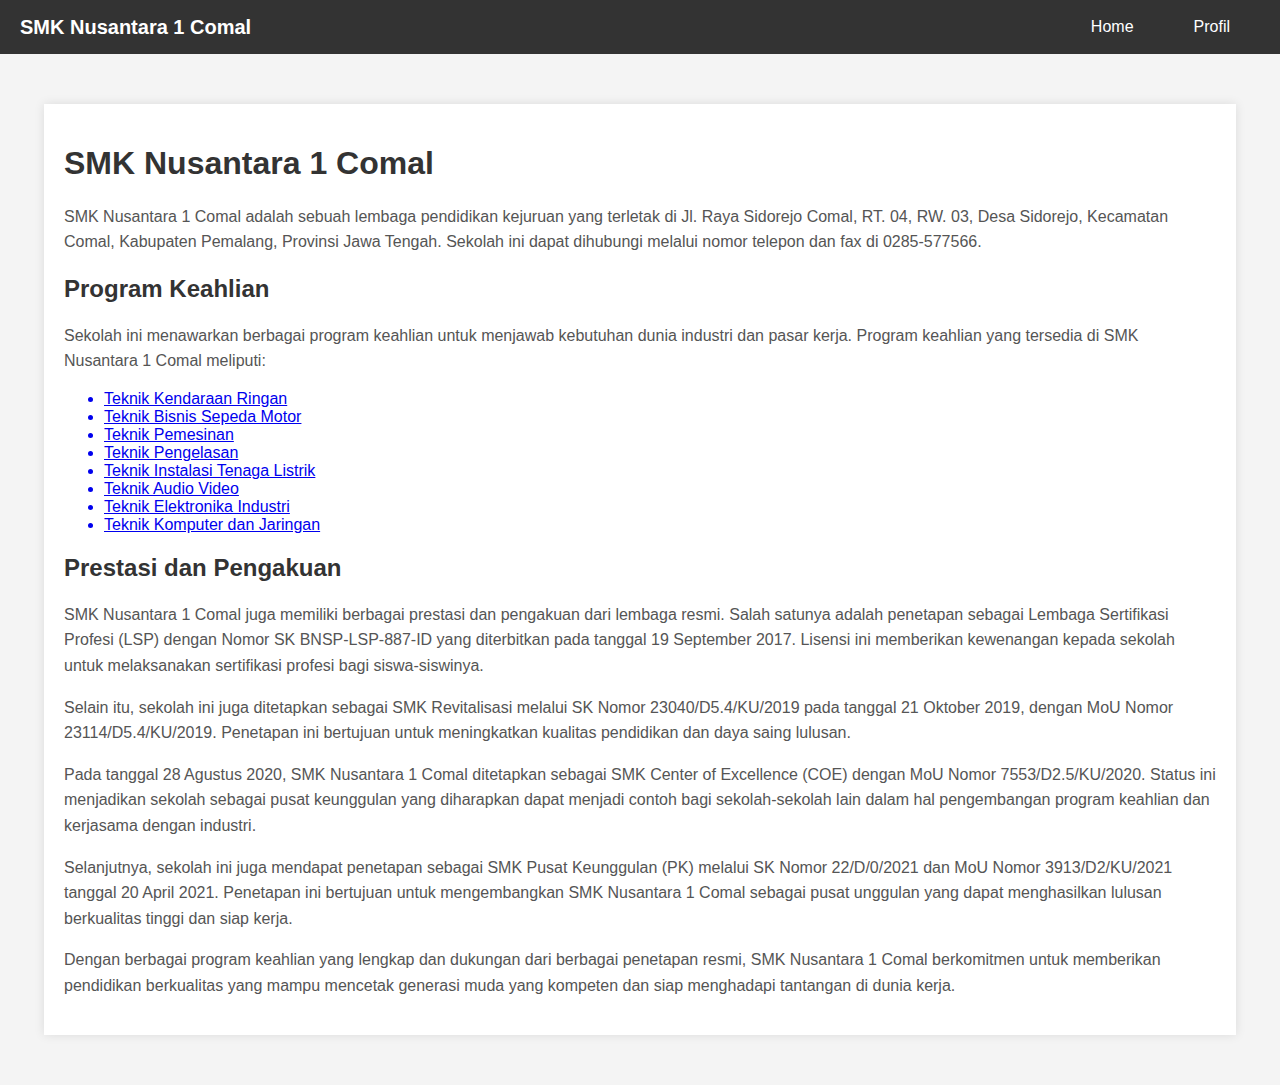
<file: index.html>
<!DOCTYPE html>
<html lang="id">
<head>
    <meta charset="UTF-8">
    <meta name="viewport" content="width=device-width, initial-scale=1.0">
    <title>SMK Nusantara 1 Comal</title>
    <link rel="stylesheet" href="style.css">
    <style>
        body {
            margin: 0;
            font-family: Arial, sans-serif;
            background-color: #f4f4f4;
        }
        .navbar {
            display: flex;
            justify-content: space-between;
            align-items: center;
            background-color: #333;
            padding: 10px 20px;
            position: sticky;
            top: 0;
            z-index: 1000;
        }
        .navbar a {
            color: white;
            text-decoration: none;
            margin: 0 15px;
            padding: 8px 15px;
        }
        .navbar a:hover {
            background-color: #575757;
            border-radius: 4px;
        }
        .navbar .logo {
            font-size: 20px;
            font-weight: bold;
            color: white;
        }
        .navbar-right {
            display: flex;
        }

        h1, h2 {
            color: #333;
        }
        p {
            line-height: 1.6;
            color: #555;
        }
    </style>
</head>
<body>

<div class="navbar">
    <div class="logo">SMK Nusantara 1 Comal</div>
    <div class="navbar-right">
        <a href="index.html">Home</a>
        <a href="#profil">Profil</a>
    </div>
</div>

<div class="container">
    <h1>SMK Nusantara 1 Comal</h1>
    <p>SMK Nusantara 1 Comal adalah sebuah lembaga pendidikan kejuruan yang terletak di Jl. Raya Sidorejo Comal, RT. 04, RW. 03, Desa Sidorejo, Kecamatan Comal, Kabupaten Pemalang, Provinsi Jawa Tengah. Sekolah ini dapat dihubungi melalui nomor telepon dan fax di 0285-577566.</p>

    <h2>Program Keahlian</h2>
    <p>Sekolah ini menawarkan berbagai program keahlian untuk menjawab kebutuhan dunia industri dan pasar kerja. Program keahlian yang tersedia di SMK Nusantara 1 Comal meliputi:</p>
    <ul>
        <a href="tkr.html">
            <li>Teknik Kendaraan Ringan</li>
        </a>
        <a href="tsm.html">
            <li>Teknik Bisnis Sepeda Motor</li>
        </a>
        <a href="tp.html">
            <li>Teknik Pemesinan</li>
        </a>
        <a href="las.html">
            <li>Teknik Pengelasan</li>
        </a>
        <a href="titl.html">
            <li>Teknik Instalasi Tenaga Listrik</li>
        </a>
        <a href="av.html">
            <li>Teknik Audio Video</li>
        </a>
        <a href="elind.html">
            <li>Teknik Elektronika Industri</li>
        </a>
        <a href="tkj.html">
            <li>Teknik Komputer dan Jaringan</li>
        </a>
    </ul>

    <h2>Prestasi dan Pengakuan</h2>
    <p>SMK Nusantara 1 Comal juga memiliki berbagai prestasi dan pengakuan dari lembaga resmi. Salah satunya adalah penetapan sebagai Lembaga Sertifikasi Profesi (LSP) dengan Nomor SK BNSP-LSP-887-ID yang diterbitkan pada tanggal 19 September 2017. Lisensi ini memberikan kewenangan kepada sekolah untuk melaksanakan sertifikasi profesi bagi siswa-siswinya.</p>

    <p>Selain itu, sekolah ini juga ditetapkan sebagai SMK Revitalisasi melalui SK Nomor 23040/D5.4/KU/2019 pada tanggal 21 Oktober 2019, dengan MoU Nomor 23114/D5.4/KU/2019. Penetapan ini bertujuan untuk meningkatkan kualitas pendidikan dan daya saing lulusan.</p>

    <p>Pada tanggal 28 Agustus 2020, SMK Nusantara 1 Comal ditetapkan sebagai SMK Center of Excellence (COE) dengan MoU Nomor 7553/D2.5/KU/2020. Status ini menjadikan sekolah sebagai pusat keunggulan yang diharapkan dapat menjadi contoh bagi sekolah-sekolah lain dalam hal pengembangan program keahlian dan kerjasama dengan industri.</p>

    <p>Selanjutnya, sekolah ini juga mendapat penetapan sebagai SMK Pusat Keunggulan (PK) melalui SK Nomor 22/D/0/2021 dan MoU Nomor 3913/D2/KU/2021 tanggal 20 April 2021. Penetapan ini bertujuan untuk mengembangkan SMK Nusantara 1 Comal sebagai pusat unggulan yang dapat menghasilkan lulusan berkualitas tinggi dan siap kerja.</p>

    <p>Dengan berbagai program keahlian yang lengkap dan dukungan dari berbagai penetapan resmi, SMK Nusantara 1 Comal berkomitmen untuk memberikan pendidikan berkualitas yang mampu mencetak generasi muda yang kompeten dan siap menghadapi tantangan di dunia kerja.</p>
</div>

</body>
</html>
</file>
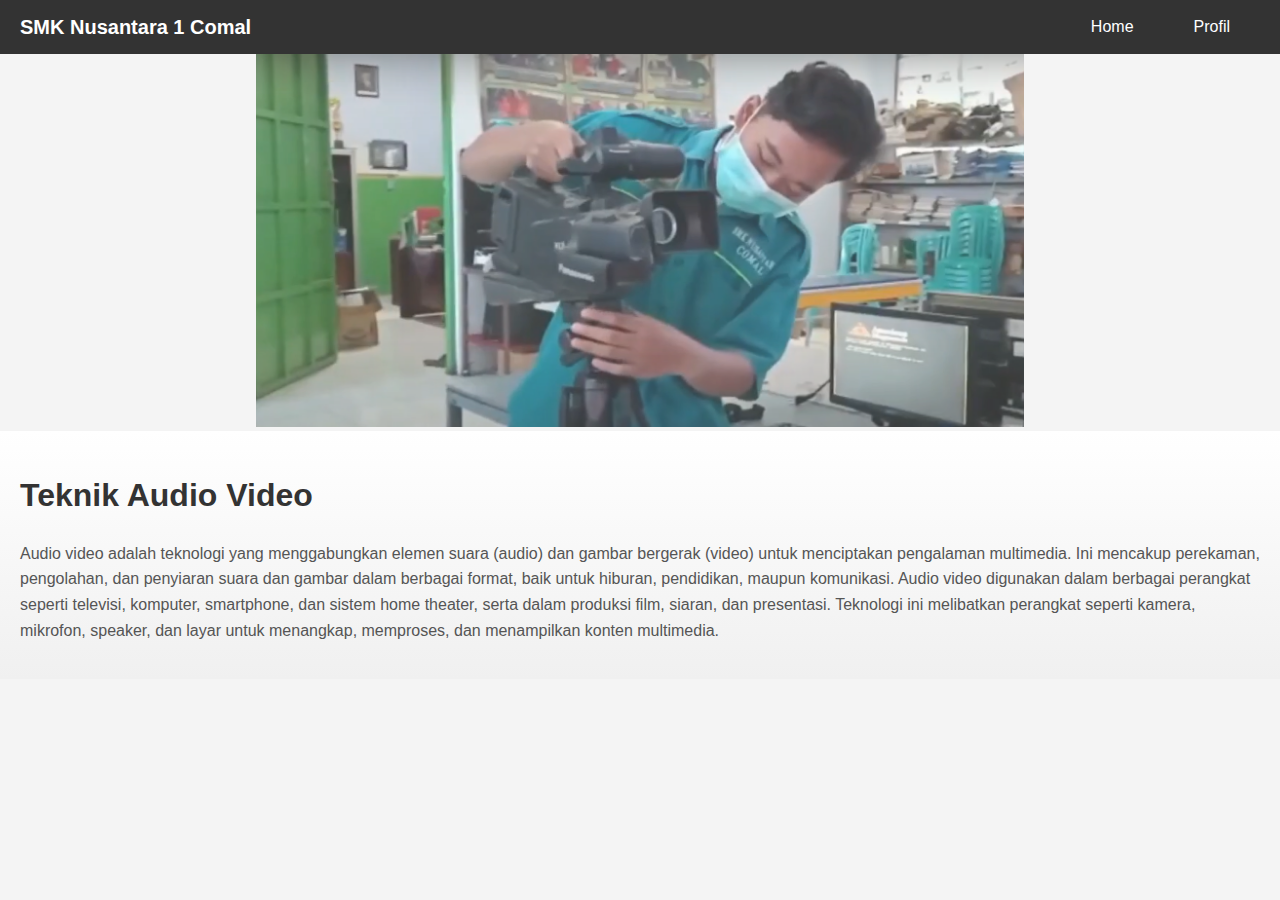
<file: av.html>
<!DOCTYPE html>
<html lang="id">
<head>
    <meta charset="UTF-8">
    <meta name="viewport" content="width=device-width, initial-scale=1.0">
    <title>Jurusan Teknik Kendaraan Ringan</title>
    <link rel="stylesheet" href="styles.css">
    <style>
        body {
            margin: 0;
            font-family: Arial, sans-serif;
            background-color: #f4f4f4;
        }
        .navbar {
            display: flex;
            justify-content: space-between;
            align-items: center;
            background-color: #333;
            padding: 10px 20px;
            position: sticky;
            top: 0;
            z-index: 1000;
        }
        .navbar a {
            color: white;
            text-decoration: none;
            margin: 0 15px;
            padding: 8px 15px;
        }
        .navbar a:hover {
            background-color: #575757;
            border-radius: 4px;
        }
        .navbar .logo {
            font-size: 20px;
            font-weight: bold;
            color: white;
        }
        .navbar-right {
            display: flex;
        }

        h1, h2 {
            color: #333;
        }
        p {
            line-height: 1.6;
            color: #555;
        }
    </style>
</head>
<body>
    <div class="navbar">
        <div class="logo">SMK Nusantara 1 Comal</div>
        <div class="navbar-right">
            <a href="index.html">Home</a>
            <a href="#profil">Profil</a>
        </div>
    </div>

<div class="header">
    <img src="av.png" alt="Foto Jurusan Teknik Kendaraan Ringan" class="header-image">
</div>

<div class="content">
    <h2>Teknik Audio Video</h2>
    <p>Audio video adalah teknologi yang menggabungkan elemen suara (audio) dan gambar bergerak (video) untuk menciptakan pengalaman multimedia. Ini mencakup perekaman, pengolahan, dan penyiaran suara dan gambar dalam berbagai format, baik untuk hiburan, pendidikan, maupun komunikasi. Audio video digunakan dalam berbagai perangkat seperti televisi, komputer, smartphone, dan sistem home theater, serta dalam produksi film, siaran, dan presentasi. Teknologi ini melibatkan perangkat seperti kamera, mikrofon, speaker, dan layar untuk menangkap, memproses, dan menampilkan konten multimedia.
    </p>
</div>

</body>
</html>
</file>
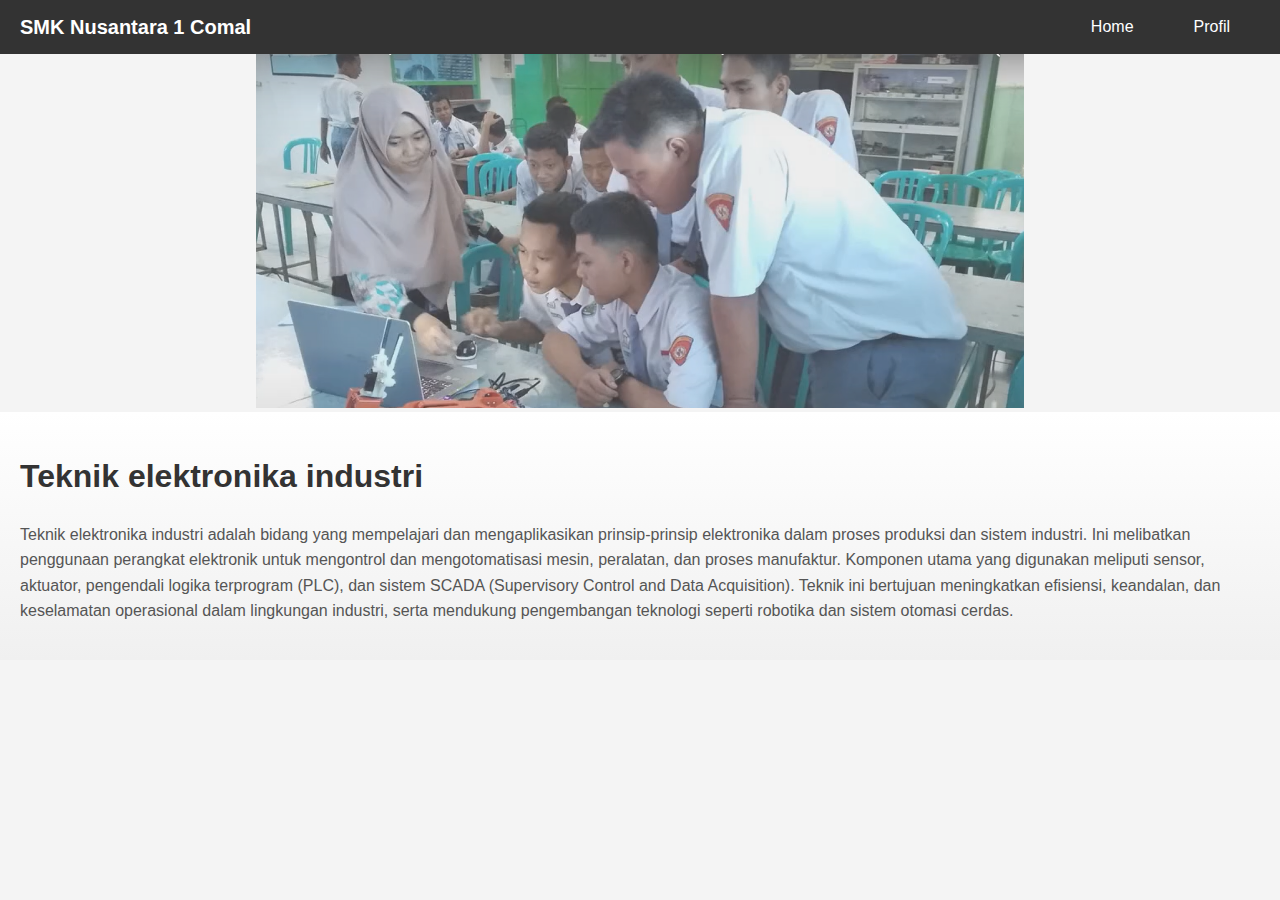
<file: elind.html>
<!DOCTYPE html>
<html lang="id">
<head>
    <meta charset="UTF-8">
    <meta name="viewport" content="width=device-width, initial-scale=1.0">
    <title>Jurusan Teknik Kendaraan Ringan</title>
    <link rel="stylesheet" href="styles.css">
    <style>
        body {
            margin: 0;
            font-family: Arial, sans-serif;
            background-color: #f4f4f4;
        }
        .navbar {
            display: flex;
            justify-content: space-between;
            align-items: center;
            background-color: #333;
            padding: 10px 20px;
            position: sticky;
            top: 0;
            z-index: 1000;
        }
        .navbar a {
            color: white;
            text-decoration: none;
            margin: 0 15px;
            padding: 8px 15px;
        }
        .navbar a:hover {
            background-color: #575757;
            border-radius: 4px;
        }
        .navbar .logo {
            font-size: 20px;
            font-weight: bold;
            color: white;
        }
        .navbar-right {
            display: flex;
        }

        h1, h2 {
            color: #333;
        }
        p {
            line-height: 1.6;
            color: #555;
        }
    </style>
</head>
<body>
    <div class="navbar">
        <div class="logo">SMK Nusantara 1 Comal</div>
        <div class="navbar-right">
            <a href="index.html">Home</a>
            <a href="#profil">Profil</a>
        </div>
    </div>

<div class="header">
    <img src="elind.png" alt="Foto Jurusan Teknik Kendaraan Ringan" class="header-image">
</div>

<div class="content">
    <h2>Teknik elektronika industri</h2>
   <p>
    Teknik elektronika industri adalah bidang yang mempelajari dan mengaplikasikan prinsip-prinsip elektronika dalam proses produksi dan sistem industri. Ini melibatkan penggunaan perangkat elektronik untuk mengontrol dan mengotomatisasi mesin, peralatan, dan proses manufaktur. Komponen utama yang digunakan meliputi sensor, aktuator, pengendali logika terprogram (PLC), dan sistem SCADA (Supervisory Control and Data Acquisition). Teknik ini bertujuan meningkatkan efisiensi, keandalan, dan keselamatan operasional dalam lingkungan industri, serta mendukung pengembangan teknologi seperti robotika dan sistem otomasi cerdas.</p>
</div>

</body>
</html>
</file>
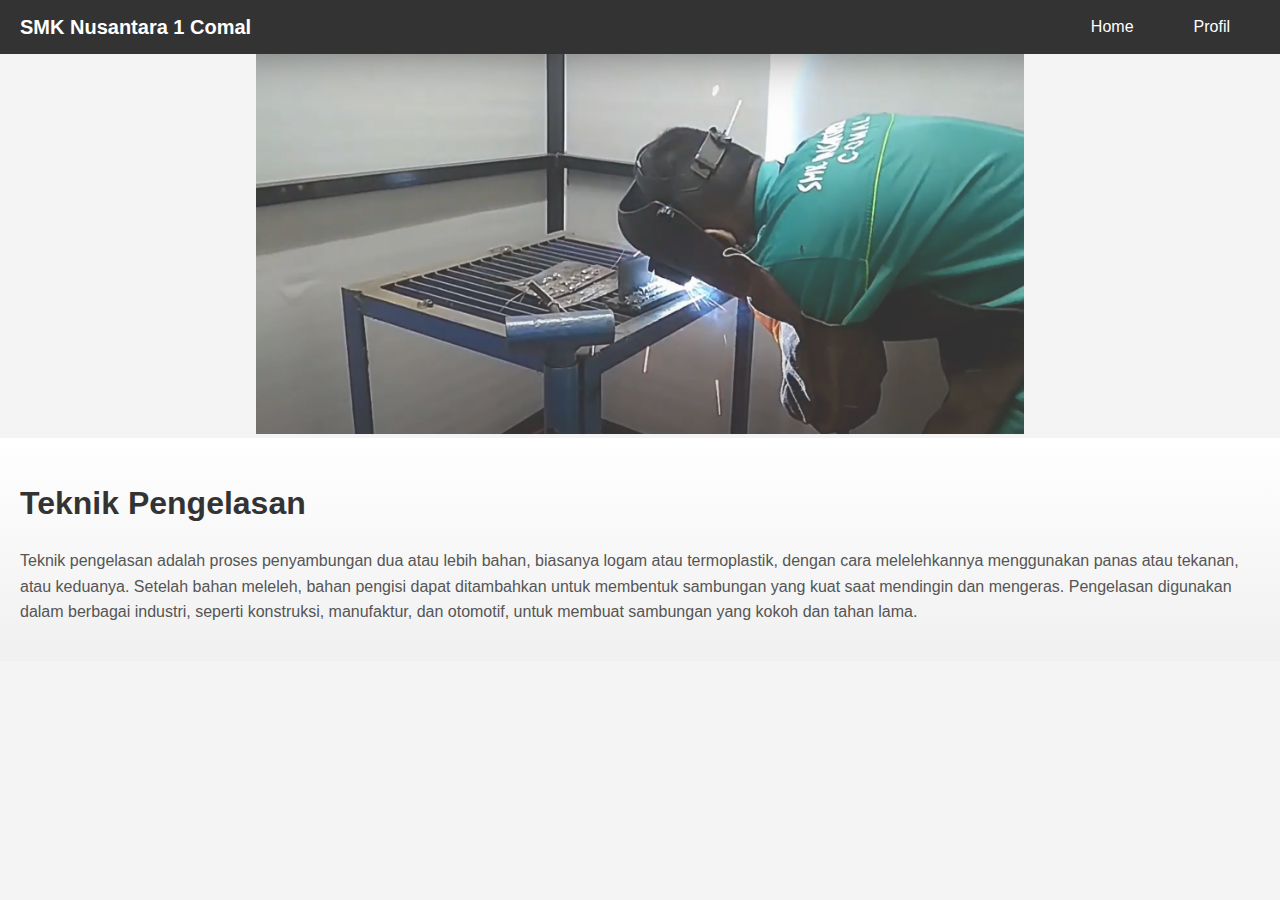
<file: las.html>
<!DOCTYPE html>
<html lang="id">
<head>
    <meta charset="UTF-8">
    <meta name="viewport" content="width=device-width, initial-scale=1.0">
    <title>Jurusan Teknik Kendaraan Ringan</title>
    <link rel="stylesheet" href="styles.css">
    <style>
        body {
            margin: 0;
            font-family: Arial, sans-serif;
            background-color: #f4f4f4;
        }
        .navbar {
            display: flex;
            justify-content: space-between;
            align-items: center;
            background-color: #333;
            padding: 10px 20px;
            position: sticky;
            top: 0;
            z-index: 1000;
        }
        .navbar a {
            color: white;
            text-decoration: none;
            margin: 0 15px;
            padding: 8px 15px;
        }
        .navbar a:hover {
            background-color: #575757;
            border-radius: 4px;
        }
        .navbar .logo {
            font-size: 20px;
            font-weight: bold;
            color: white;
        }
        .navbar-right {
            display: flex;
        }

        h1, h2 {
            color: #333;
        }
        p {
            line-height: 1.6;
            color: #555;
        }
    </style>
</head>
<body>
    <div class="navbar">
        <div class="logo">SMK Nusantara 1 Comal</div>
        <div class="navbar-right">
            <a href="index.html">Home</a>
            <a href="#profil">Profil</a>
        </div>
    </div>

<div class="header">
    <img src="las.png" alt="Foto Jurusan Teknik Kendaraan Ringan" class="header-image">
</div>

<div class="content">
    <h2>Teknik Pengelasan</h2>
    <p>Teknik pengelasan adalah proses penyambungan dua atau lebih bahan, biasanya logam atau termoplastik, dengan cara melelehkannya menggunakan panas atau tekanan, atau keduanya. Setelah bahan meleleh, bahan pengisi dapat ditambahkan untuk membentuk sambungan yang kuat saat mendingin dan mengeras. Pengelasan digunakan dalam berbagai industri, seperti konstruksi, manufaktur, dan otomotif, untuk membuat sambungan yang kokoh dan tahan lama.
    </p>
</div>

</body>
</html>
</file>
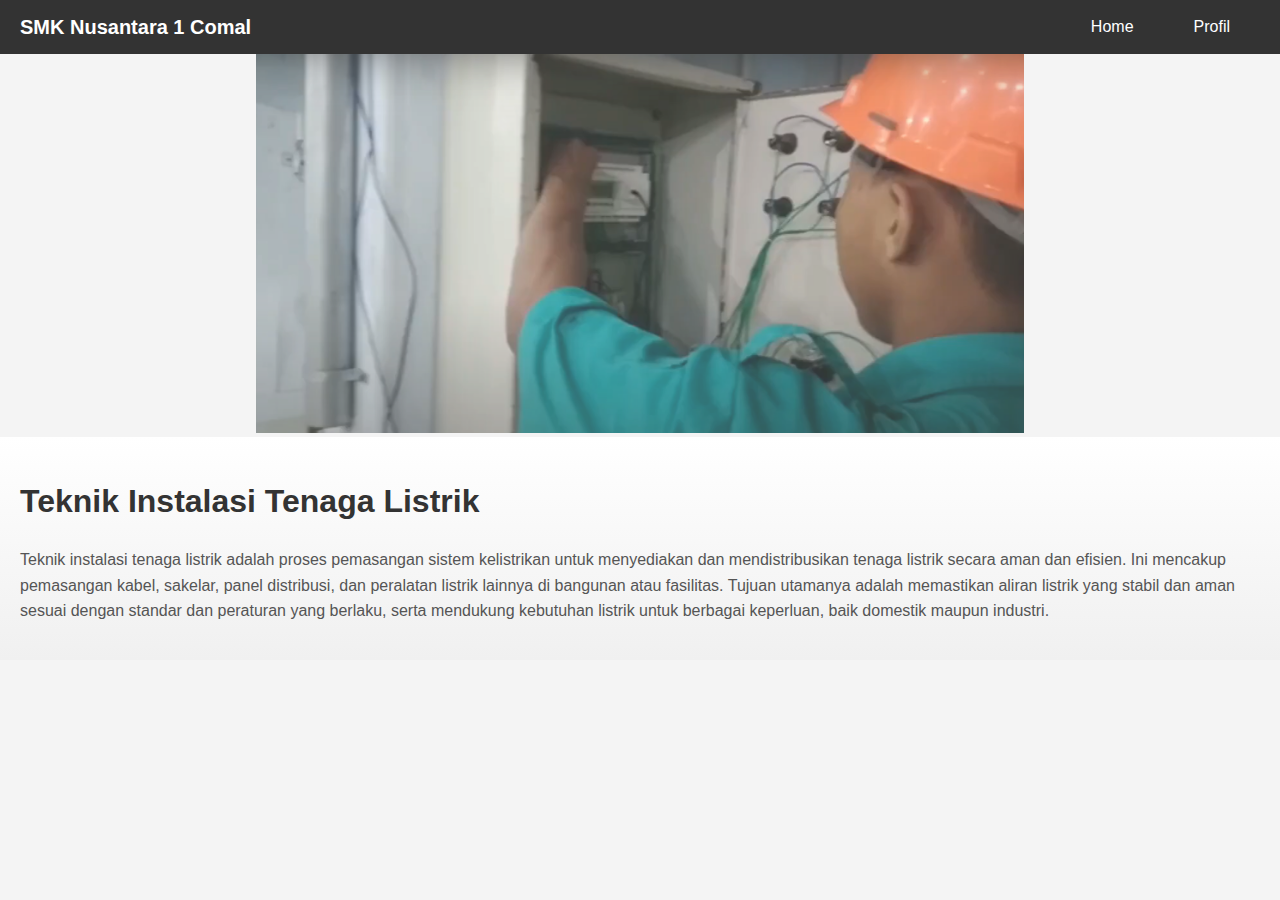
<file: titl.html>
<!DOCTYPE html>
<html lang="id">
<head>
    <meta charset="UTF-8">
    <meta name="viewport" content="width=device-width, initial-scale=1.0">
    <title>Jurusan Teknik Kendaraan Ringan</title>
    <link rel="stylesheet" href="styles.css">
    <style>
        body {
            margin: 0;
            font-family: Arial, sans-serif;
            background-color: #f4f4f4;
        }
        .navbar {
            display: flex;
            justify-content: space-between;
            align-items: center;
            background-color: #333;
            padding: 10px 20px;
            position: sticky;
            top: 0;
            z-index: 1000;
        }
        .navbar a {
            color: white;
            text-decoration: none;
            margin: 0 15px;
            padding: 8px 15px;
        }
        .navbar a:hover {
            background-color: #575757;
            border-radius: 4px;
        }
        .navbar .logo {
            font-size: 20px;
            font-weight: bold;
            color: white;
        }
        .navbar-right {
            display: flex;
        }

        h1, h2 {
            color: #333;
        }
        p {
            line-height: 1.6;
            color: #555;
        }
    </style>
</head>
<body>
    <div class="navbar">
        <div class="logo">SMK Nusantara 1 Comal</div>
        <div class="navbar-right">
            <a href="index.html">Home</a>
            <a href="#profil">Profil</a>
        </div>
    </div>

<div class="header">
    <img src="titl.png" alt="Foto Jurusan Teknik Kendaraan Ringan" class="header-image">
</div>

<div class="content">
    <h2>Teknik Instalasi Tenaga Listrik</h2>
    <p>Teknik instalasi tenaga listrik adalah proses pemasangan sistem kelistrikan untuk menyediakan dan mendistribusikan tenaga listrik secara aman dan efisien. Ini mencakup pemasangan kabel, sakelar, panel distribusi, dan peralatan listrik lainnya di bangunan atau fasilitas. Tujuan utamanya adalah memastikan aliran listrik yang stabil dan aman sesuai dengan standar dan peraturan yang berlaku, serta mendukung kebutuhan listrik untuk berbagai keperluan, baik domestik maupun industri.
    </p>
</div>

</body>
</html>
</file>
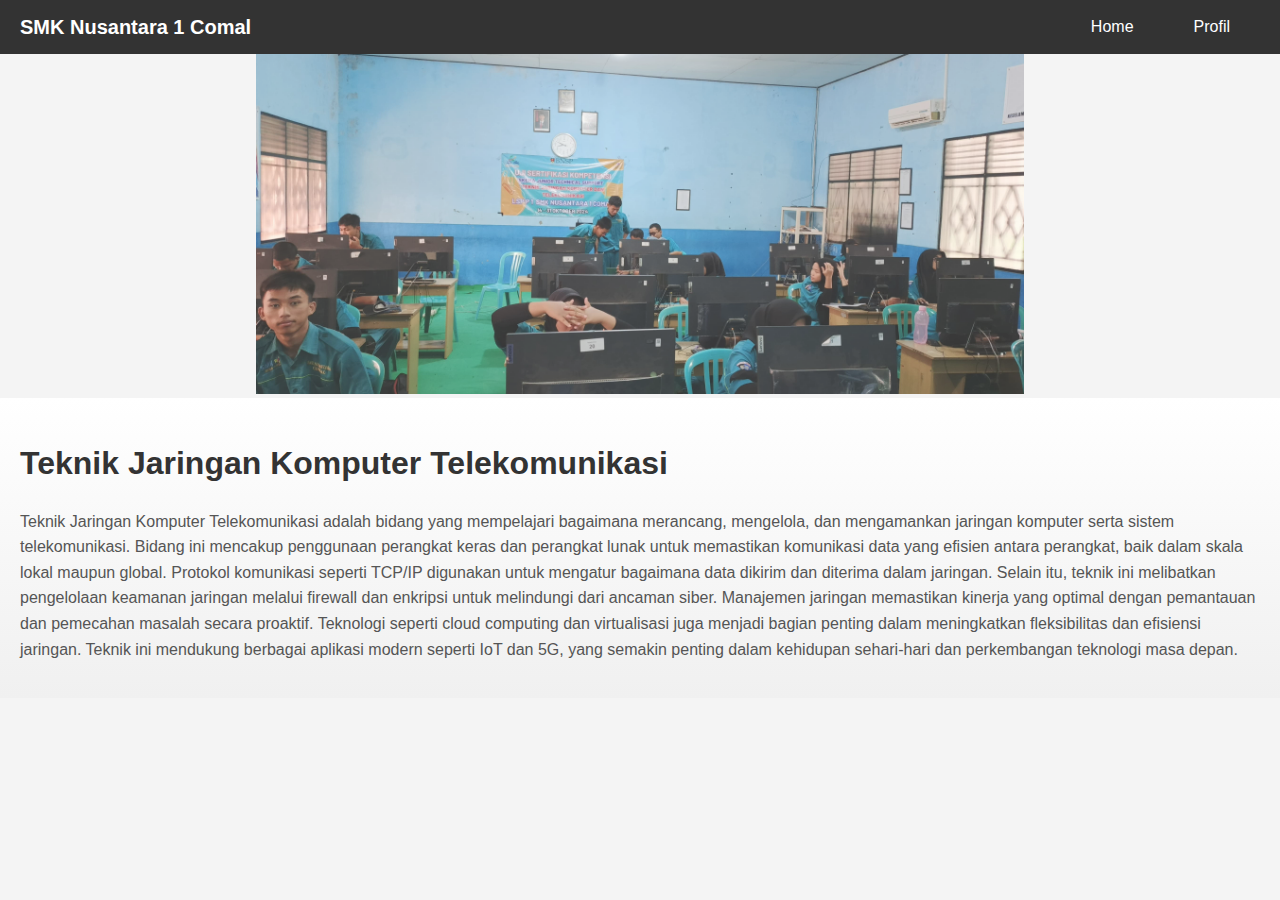
<file: tkj.html>
<!DOCTYPE html>
<html lang="id">
<head>
    <meta charset="UTF-8">
    <meta name="viewport" content="width=device-width, initial-scale=1.0">
    <title>Jurusan Teknik Kendaraan Ringan</title>
    <link rel="stylesheet" href="styles.css">
    <style>
        body {
            margin: 0;
            font-family: Arial, sans-serif;
            background-color: #f4f4f4;
        }
        .navbar {
            display: flex;
            justify-content: space-between;
            align-items: center;
            background-color: #333;
            padding: 10px 20px;
            position: sticky;
            top: 0;
            z-index: 1000;
        }
        .navbar a {
            color: white;
            text-decoration: none;
            margin: 0 15px;
            padding: 8px 15px;
        }
        .navbar a:hover {
            background-color: #575757;
            border-radius: 4px;
        }
        .navbar .logo {
            font-size: 20px;
            font-weight: bold;
            color: white;
        }
        .navbar-right {
            display: flex;
        }

        h1, h2 {
            color: #333;
        }
        p {
            line-height: 1.6;
            color: #555;
        }
    </style>
</head>
<body>
    <div class="navbar">
        <div class="logo">SMK Nusantara 1 Comal</div>
        <div class="navbar-right">
            <a href="index.html">Home</a>
            <a href="#profil">Profil</a>
        </div>
    </div>

<div class="header">
    <img src="tkj.jpeg" alt="Foto Jurusan Teknik Kendaraan Ringan" class="header-image">
</div>

<div class="content">
    <h2>Teknik Jaringan Komputer Telekomunikasi</h2>
    <p>
        Teknik Jaringan Komputer Telekomunikasi adalah bidang yang mempelajari bagaimana merancang, mengelola, dan mengamankan jaringan komputer serta sistem telekomunikasi. Bidang ini mencakup penggunaan perangkat keras dan perangkat lunak untuk memastikan komunikasi data yang efisien antara perangkat, baik dalam skala lokal maupun global. Protokol komunikasi seperti TCP/IP digunakan untuk mengatur bagaimana data dikirim dan diterima dalam jaringan. Selain itu, teknik ini melibatkan pengelolaan keamanan jaringan melalui firewall dan enkripsi untuk melindungi dari ancaman siber. Manajemen jaringan memastikan kinerja yang optimal dengan pemantauan dan pemecahan masalah secara proaktif. Teknologi seperti cloud computing dan virtualisasi juga menjadi bagian penting dalam meningkatkan fleksibilitas dan efisiensi jaringan. Teknik ini mendukung berbagai aplikasi modern seperti IoT dan 5G, yang semakin penting dalam kehidupan sehari-hari dan perkembangan teknologi masa depan.</p>
</div>

</body>
</html>
</file>
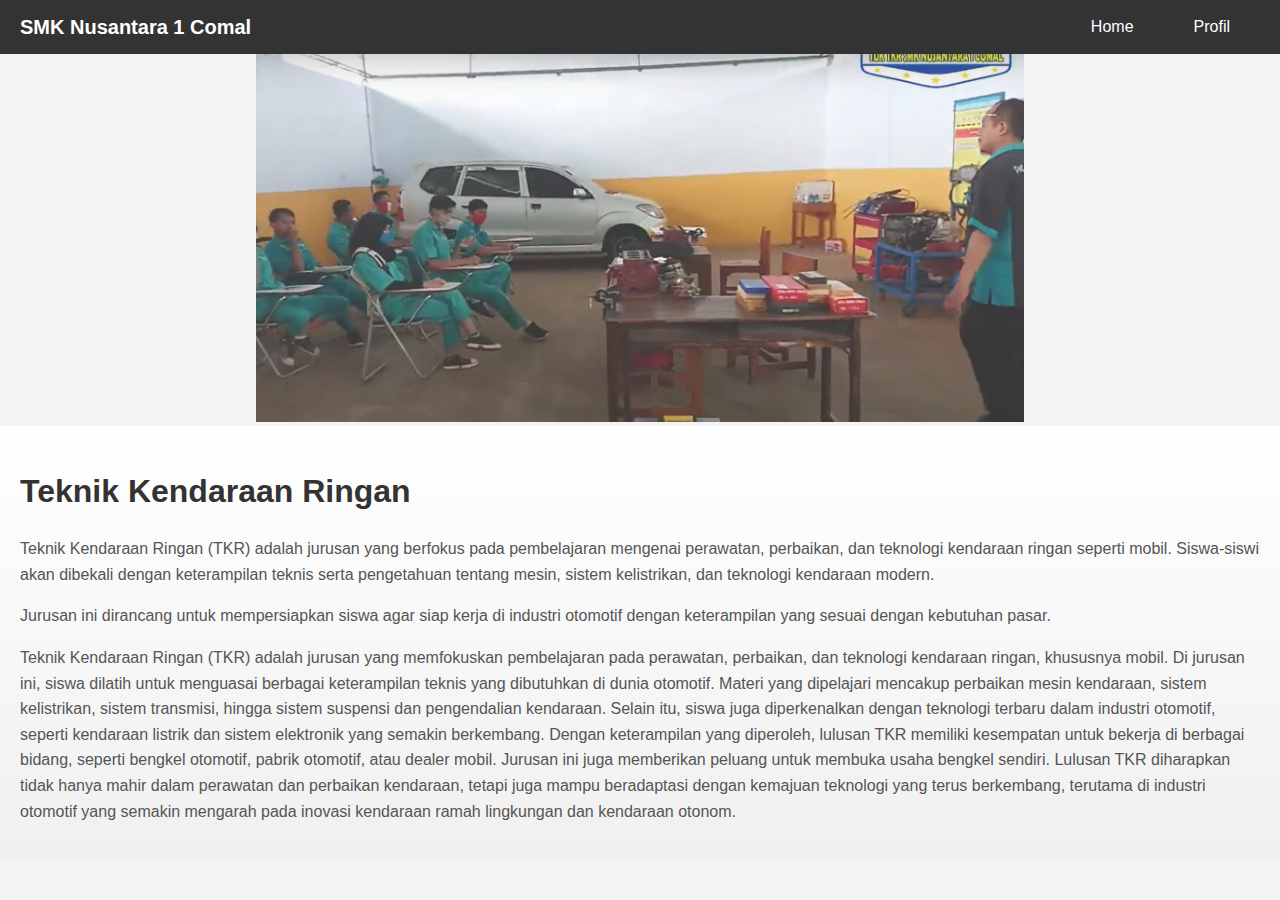
<file: tkr.html>
<!DOCTYPE html>
<html lang="id">
<head>
    <meta charset="UTF-8">
    <meta name="viewport" content="width=device-width, initial-scale=1.0">
    <title>Jurusan Teknik Kendaraan Ringan</title>
    <link rel="stylesheet" href="styles.css">
    <style>
        body {
            margin: 0;
            font-family: Arial, sans-serif;
            background-color: #f4f4f4;
        }
        .navbar {
            display: flex;
            justify-content: space-between;
            align-items: center;
            background-color: #333;
            padding: 10px 20px;
            position: sticky;
            top: 0;
            z-index: 1000;
        }
        .navbar a {
            color: white;
            text-decoration: none;
            margin: 0 15px;
            padding: 8px 15px;
        }
        .navbar a:hover {
            background-color: #575757;
            border-radius: 4px;
        }
        .navbar .logo {
            font-size: 20px;
            font-weight: bold;
            color: white;
        }
        .navbar-right {
            display: flex;
        }

        h1, h2 {
            color: #333;
        }
        p {
            line-height: 1.6;
            color: #555;
        }
    </style>
</head>
<body>
    <div class="navbar">
        <div class="logo">SMK Nusantara 1 Comal</div>
        <div class="navbar-right">
            <a href="index.html">Home</a>
            <a href="#profil">Profil</a>
        </div>
    </div>

<div class="header">
    <img src="tkr.png" alt="Foto Jurusan Teknik Kendaraan Ringan" class="header-image">
</div>

<div class="content">
    <h2>Teknik Kendaraan Ringan</h2>
    <p>Teknik Kendaraan Ringan (TKR) adalah jurusan yang berfokus pada pembelajaran mengenai perawatan, perbaikan, dan teknologi kendaraan ringan seperti mobil. Siswa-siswi akan dibekali dengan keterampilan teknis serta pengetahuan tentang mesin, sistem kelistrikan, dan teknologi kendaraan modern.</p>
    <p>Jurusan ini dirancang untuk mempersiapkan siswa agar siap kerja di industri otomotif dengan keterampilan yang sesuai dengan kebutuhan pasar.</p>
    <p>Teknik Kendaraan Ringan (TKR) adalah jurusan yang memfokuskan pembelajaran pada perawatan, perbaikan, dan teknologi kendaraan ringan, khususnya mobil. Di jurusan ini, siswa dilatih untuk menguasai berbagai keterampilan teknis yang dibutuhkan di dunia otomotif. Materi yang dipelajari mencakup perbaikan mesin kendaraan, sistem kelistrikan, sistem transmisi, hingga sistem suspensi dan pengendalian kendaraan.

        Selain itu, siswa juga diperkenalkan dengan teknologi terbaru dalam industri otomotif, seperti kendaraan listrik dan sistem elektronik yang semakin berkembang. Dengan keterampilan yang diperoleh, lulusan TKR memiliki kesempatan untuk bekerja di berbagai bidang, seperti bengkel otomotif, pabrik otomotif, atau dealer mobil. Jurusan ini juga memberikan peluang untuk membuka usaha bengkel sendiri.
        
        Lulusan TKR diharapkan tidak hanya mahir dalam perawatan dan perbaikan kendaraan, tetapi juga mampu beradaptasi dengan kemajuan teknologi yang terus berkembang, terutama di industri otomotif yang semakin mengarah pada inovasi kendaraan ramah lingkungan dan kendaraan otonom.</p>
</div>

</body>
</html>
</file>
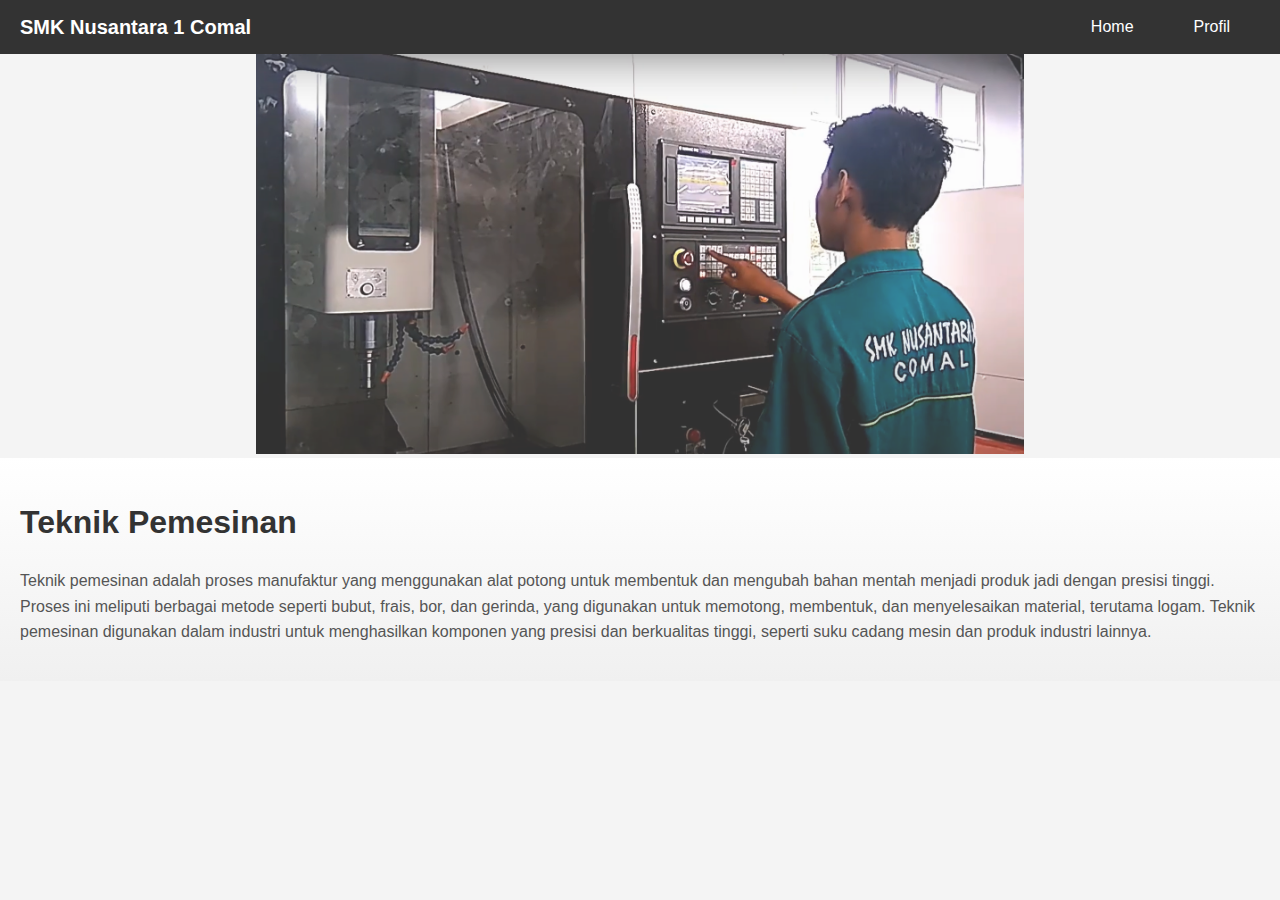
<file: tp.html>
<!DOCTYPE html>
<html lang="id">
<head>
    <meta charset="UTF-8">
    <meta name="viewport" content="width=device-width, initial-scale=1.0">
    <title>Jurusan Teknik Kendaraan Ringan</title>
    <link rel="stylesheet" href="styles.css">
    <style>
        body {
            margin: 0;
            font-family: Arial, sans-serif;
            background-color: #f4f4f4;
        }
        .navbar {
            display: flex;
            justify-content: space-between;
            align-items: center;
            background-color: #333;
            padding: 10px 20px;
            position: sticky;
            top: 0;
            z-index: 1000;
        }
        .navbar a {
            color: white;
            text-decoration: none;
            margin: 0 15px;
            padding: 8px 15px;
        }
        .navbar a:hover {
            background-color: #575757;
            border-radius: 4px;
        }
        .navbar .logo {
            font-size: 20px;
            font-weight: bold;
            color: white;
        }
        .navbar-right {
            display: flex;
        }

        h1, h2 {
            color: #333;
        }
        p {
            line-height: 1.6;
            color: #555;
        }
    </style>
</head>
<body>
    <div class="navbar">
        <div class="logo">SMK Nusantara 1 Comal</div>
        <div class="navbar-right">
            <a href="index.html">Home</a>
            <a href="#profil">Profil</a>
        </div>
    </div>

<div class="header">
    <img src="tp.png" alt="Foto Jurusan Teknik Kendaraan Ringan" class="header-image">
</div>

<div class="content">
    <h2>Teknik Pemesinan</h2>
    <p>Teknik pemesinan adalah proses manufaktur yang menggunakan alat potong untuk membentuk dan mengubah bahan mentah menjadi produk jadi dengan presisi tinggi. Proses ini meliputi berbagai metode seperti bubut, frais, bor, dan gerinda, yang digunakan untuk memotong, membentuk, dan menyelesaikan material, terutama logam. Teknik pemesinan digunakan dalam industri untuk menghasilkan komponen yang presisi dan berkualitas tinggi, seperti suku cadang mesin dan produk industri lainnya.







    </p>
</div>

</body>
</html>
</file>
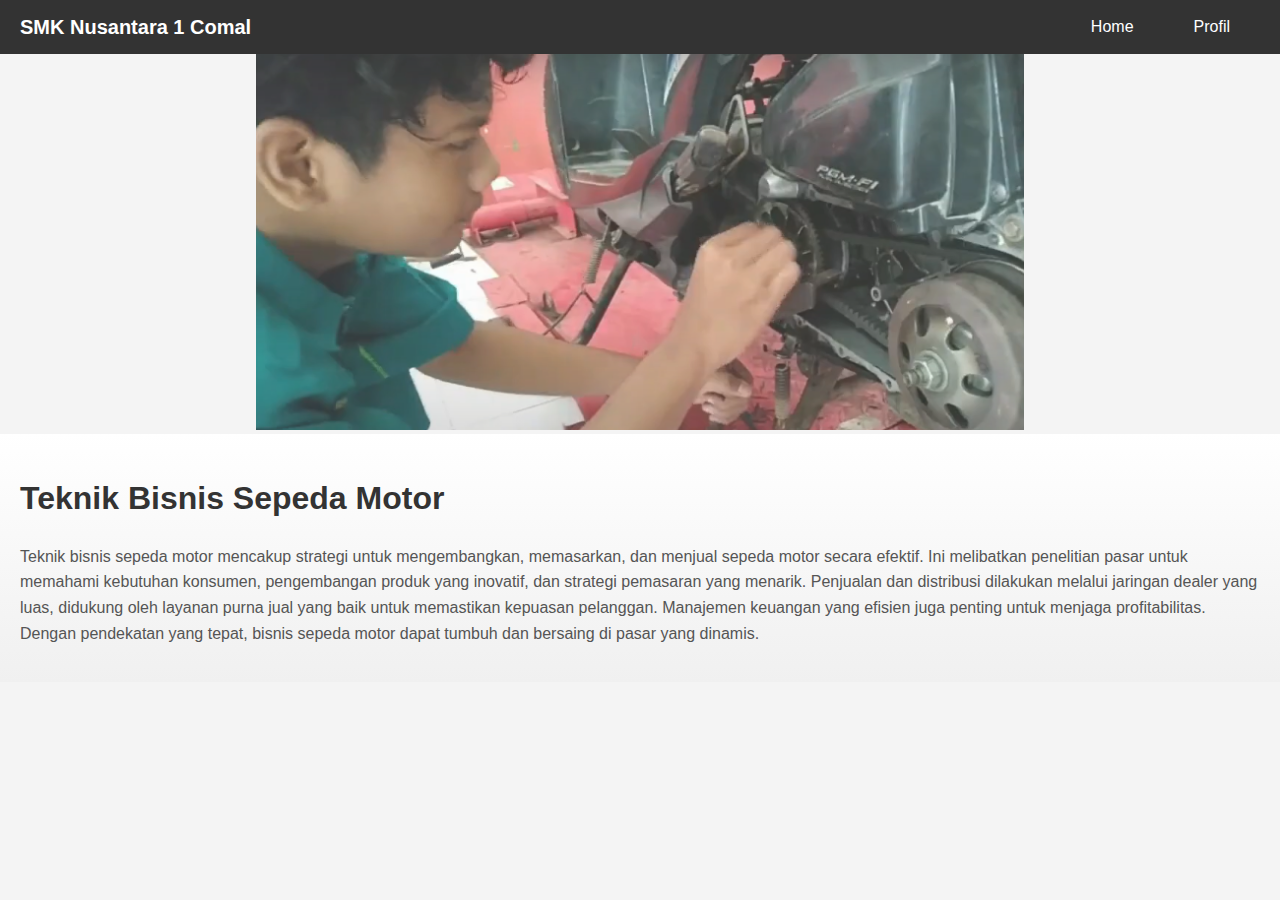
<file: tsm.html>
<!DOCTYPE html>
<html lang="id">
<head>
    <meta charset="UTF-8">
    <meta name="viewport" content="width=device-width, initial-scale=1.0">
    <title>Jurusan Teknik Kendaraan Ringan</title>
    <link rel="stylesheet" href="styles.css">
    <style>
        body {
            margin: 0;
            font-family: Arial, sans-serif;
            background-color: #f4f4f4;
        }
        .navbar {
            display: flex;
            justify-content: space-between;
            align-items: center;
            background-color: #333;
            padding: 10px 20px;
            position: sticky;
            top: 0;
            z-index: 1000;
        }
        .navbar a {
            color: white;
            text-decoration: none;
            margin: 0 15px;
            padding: 8px 15px;
        }
        .navbar a:hover {
            background-color: #575757;
            border-radius: 4px;
        }
        .navbar .logo {
            font-size: 20px;
            font-weight: bold;
            color: white;
        }
        .navbar-right {
            display: flex;
        }

        h1, h2 {
            color: #333;
        }
        p {
            line-height: 1.6;
            color: #555;
        }
    </style>
</head>
<body>
    <div class="navbar">
        <div class="logo">SMK Nusantara 1 Comal</div>
        <div class="navbar-right">
            <a href="index.html">Home</a>
            <a href="#profil">Profil</a>
        </div>
    </div>

<div class="header">
    <img src="tsm.png" alt="Foto Jurusan Teknik Kendaraan Ringan" class="header-image">
</div>

<div class="content">
    <h2>Teknik Bisnis Sepeda Motor</h2>
    <p>
        Teknik bisnis sepeda motor mencakup strategi untuk mengembangkan, memasarkan, dan menjual sepeda motor secara efektif. Ini melibatkan penelitian pasar untuk memahami kebutuhan konsumen, pengembangan produk yang inovatif, dan strategi pemasaran yang menarik. Penjualan dan distribusi dilakukan melalui jaringan dealer yang luas, didukung oleh layanan purna jual yang baik untuk memastikan kepuasan pelanggan. Manajemen keuangan yang efisien juga penting untuk menjaga profitabilitas. Dengan pendekatan yang tepat, bisnis sepeda motor dapat tumbuh dan bersaing di pasar yang dinamis.</p>
</div>

</body>
</html>
</file>
<file: style.css>
.container {
    max-width: 90%;
    margin: 50px auto;
    padding: 20px;
    background-color: white;
    box-shadow: 0 0 10px rgba(0,0,0,0.1);
}
</file>
<file: styles.css>
body {
    margin: 0;
    font-family: Arial, sans-serif;
}

.header {
    position: relative;
    text-align: center;
    width: 100%;
}

.header-image {
    width: 60%;
    height: 60%;
    justify-content: center;
    align-items: center;
    height: auto;
    opacity: 0.8;
}

.content {
    padding: 20px;
    background: linear-gradient(to bottom, white 0%, #f0f0f0 100%);
}

h1 {
    font-size: 48px;
}

h2 {
    font-size: 32px;
    color: #333;
}

p {
    line-height: 1.6;
    color: #555;
}
</file>
